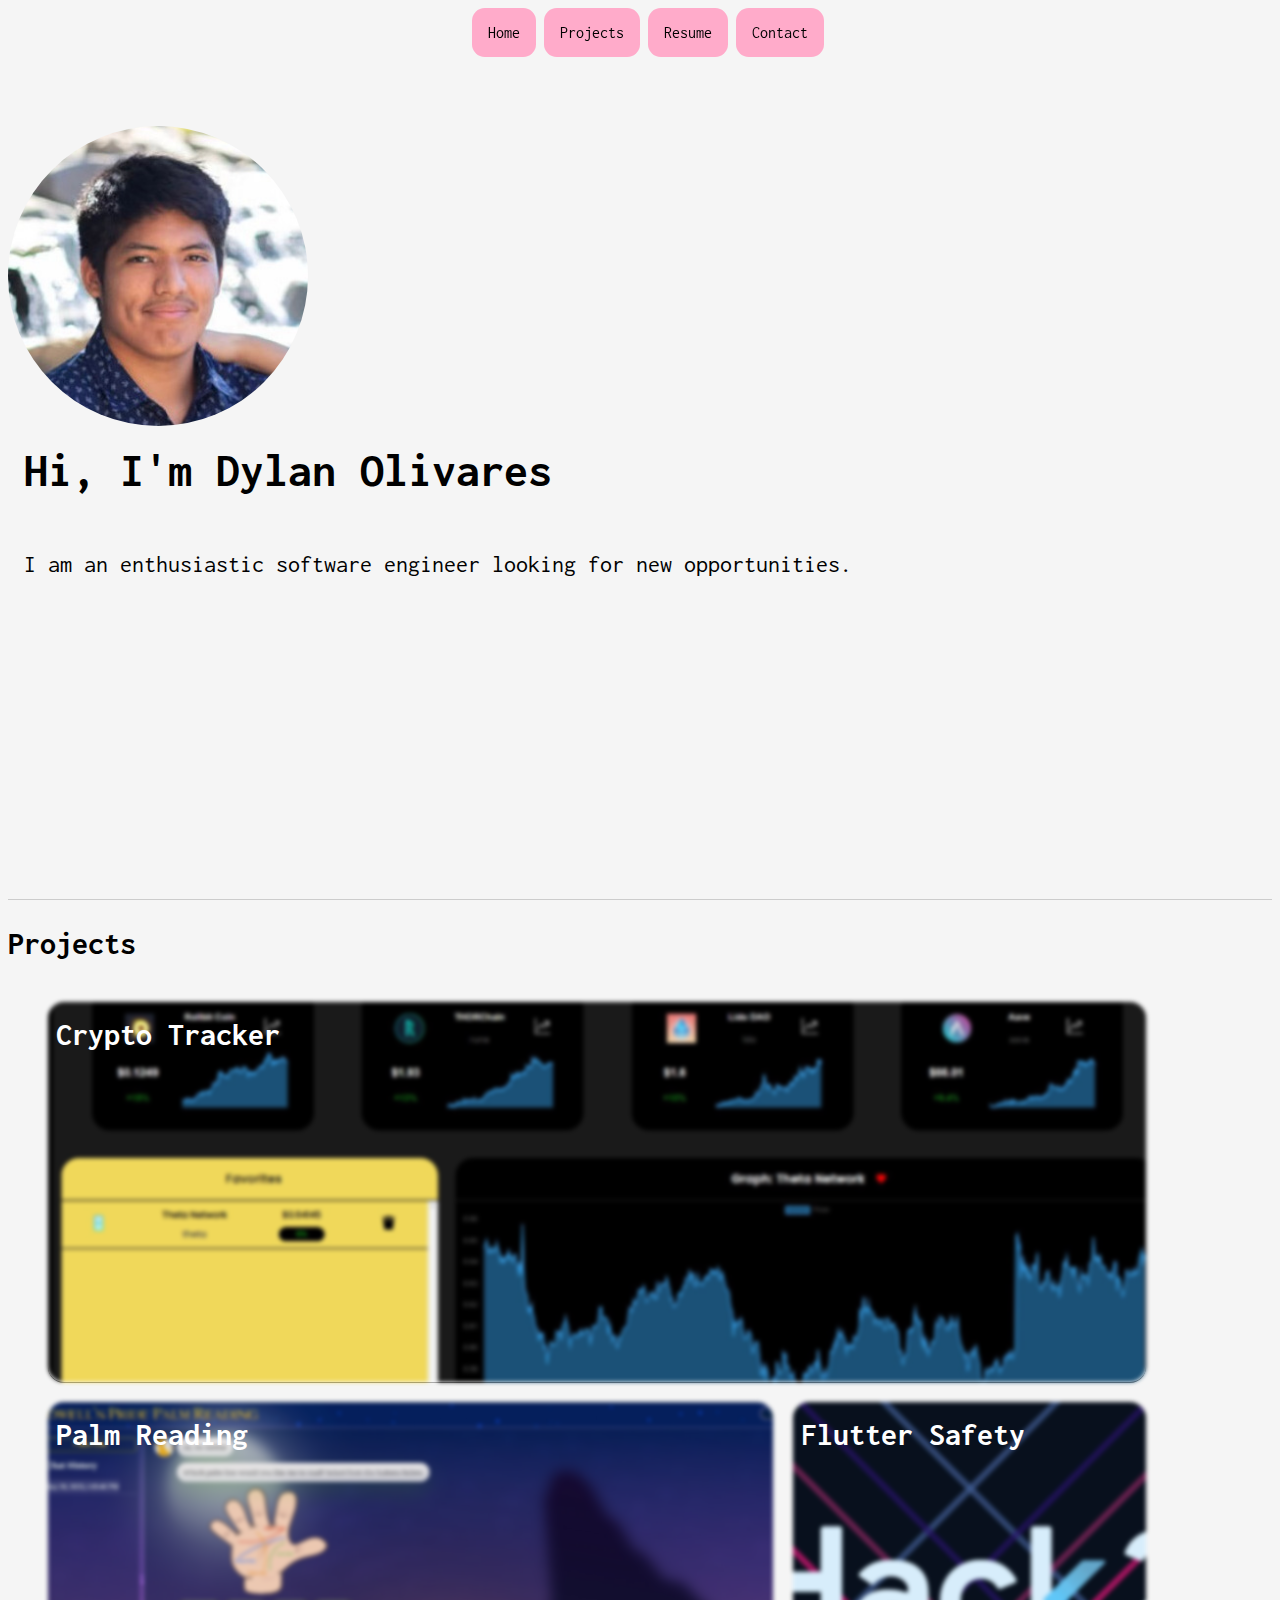
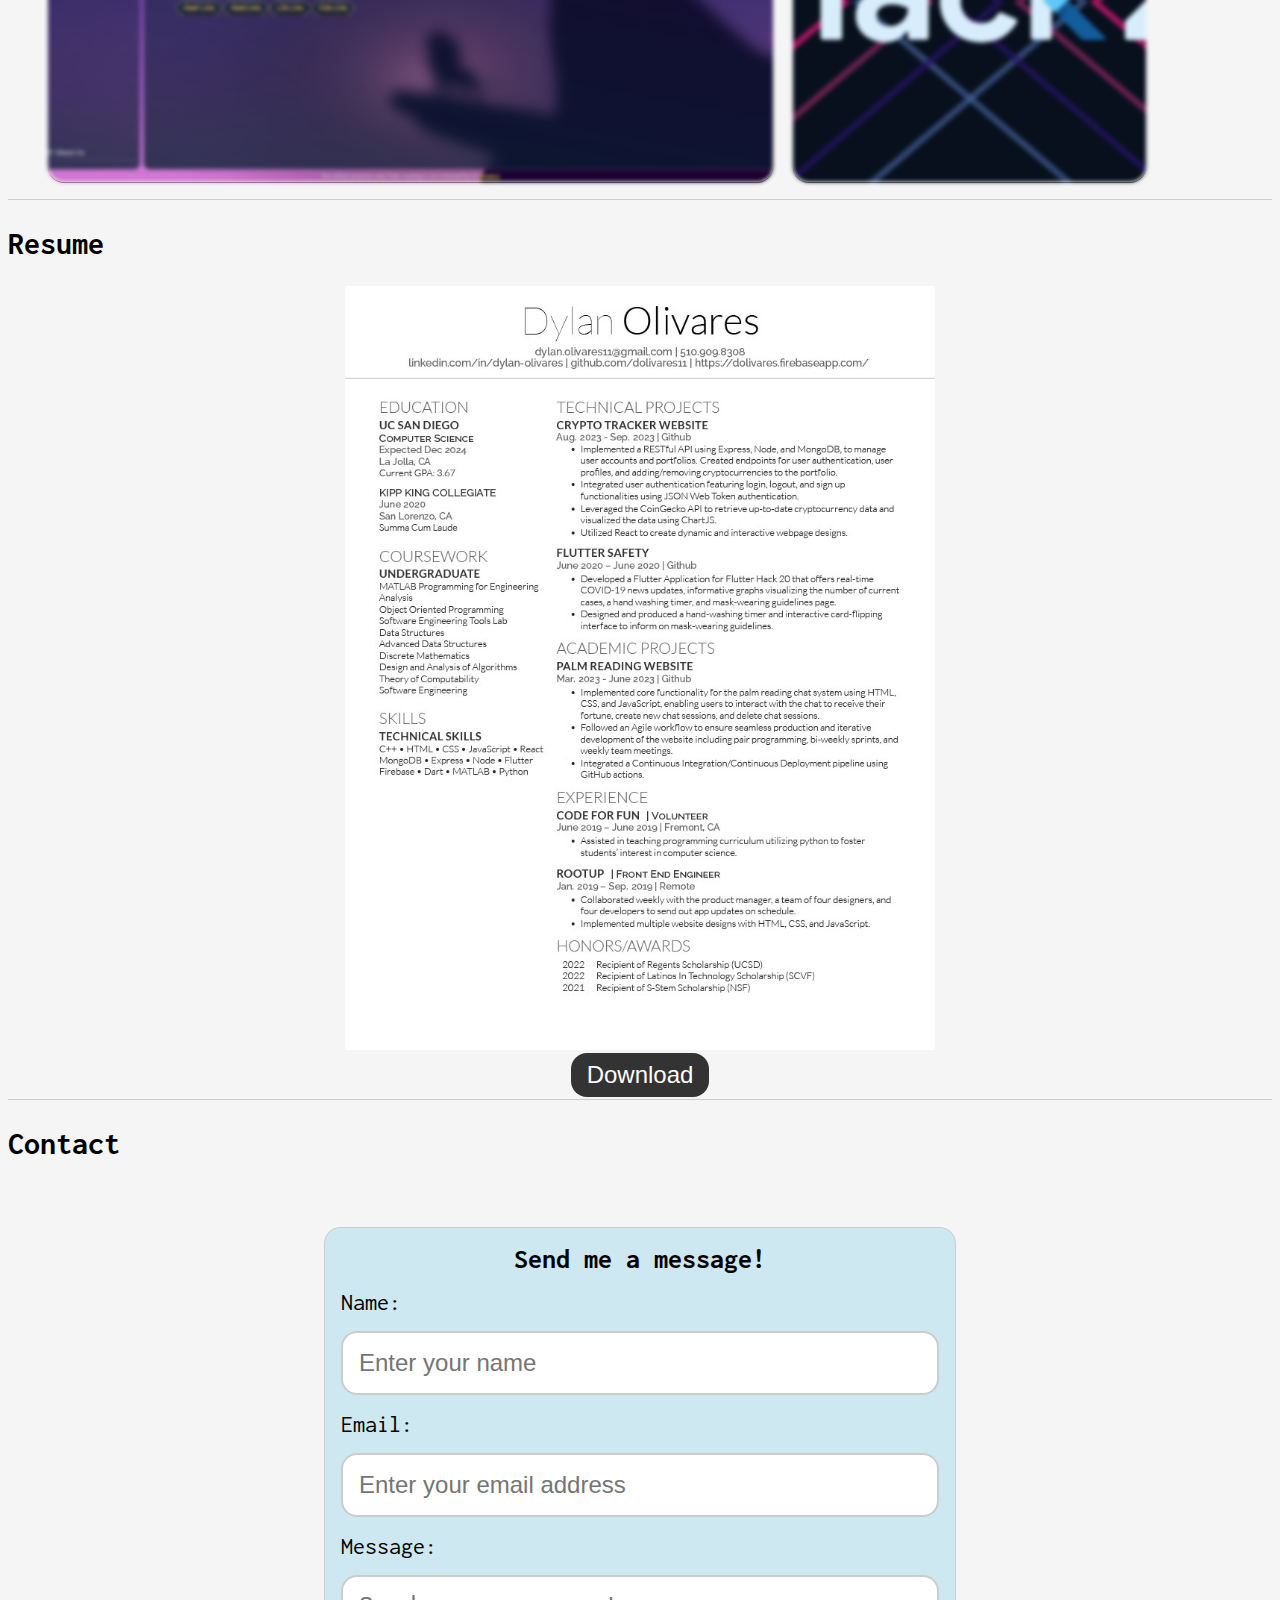
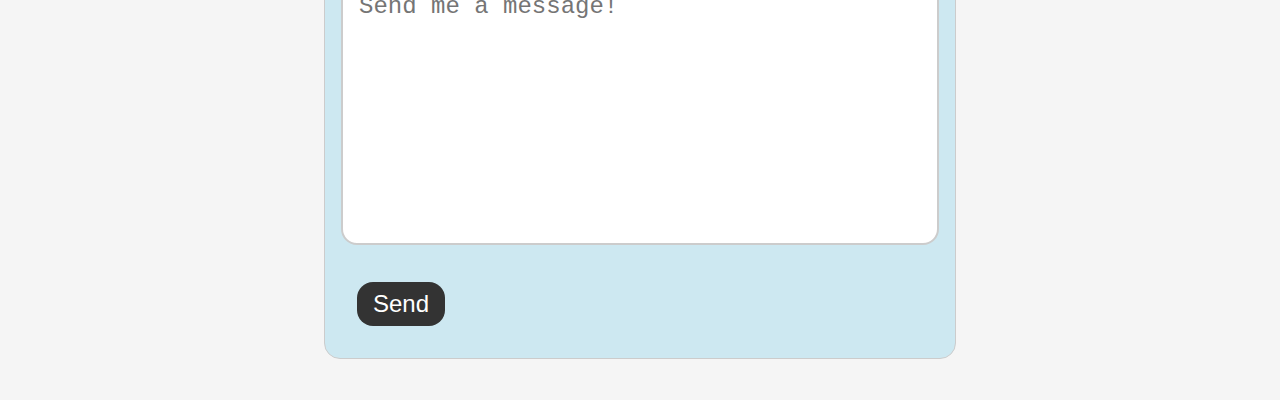
<file: Index.html>
<!DOCTYPE html>
<html lang="en">
    <head>
        <meta charset="utf-8">
        <meta name="viewport" content="width-device-width, initial-scale=1.0">
        <title>Portfolio</title>
        <link rel="stylesheet" href="style.css">
    </head>
    <body>
        <header>
            <nav>
                <ul id = "menu">
                    <li><a href="#about">Home</a></li>
                    <li><a href="#projects">Projects</a></li>
                    <li><a href="#resume">Resume</a></li>
                    <li><a href="#contact">Contact</a></li>
                </ul>
            </nav>
        </header>
        <main>
            <section id="about">
                <picture>
                    <source type="image/jxl" srcset="images/profilePicture.jxl">
                    <source type="image/jpeg" srcset="images/profilePicture.jpg">
                    <source type="image/webp" srcset="images/profilePicture.webp">
                    <source type="image/png" srcset="images/profilePicture.png">
                    <img src="images/profilePicture.jpg" alt="Profile Picture">
                </picture>
                <h1>Hi, I'm Dylan Olivares</h1>
                <p>I am an enthusiastic software engineer looking for new opportunities.</p>
            </section>

            <section id="projects">
                <h2>Projects</h2>
                <ol>
                    <li>
                        <a href="https://github.com/dolivares11/Crypto-Tracker" target="_blank"></a>
                        <h3>Crypto Tracker</h3>
                        <picture>
                            <source type="image/jpeg" srcset="images/Project1.jpg">
                            <source type="image/webp" srcset="images/Project1.webp">
                            <source type="image/png" srcset="images/Project1.png">
                            <img src="images/Project1.jpg" alt="Crypto Tracker Project">
                        </picture>
                    </li>
                    <li>
                        <h3>Palm Reading</h3>
                        <picture>
                            <source type="image/jpeg" srcset="images/Project2.jpg">
                            <source type="image/webp" srcset="images/Project2.webp">
                            <source type="image/png" srcset="images/Project2.png">
                            <img src="images/Project2.jpg" alt="Palm Reading Project">
                        </picture>
                        <a href="https://github.com/cse110-sp23-group3/cse110-sp23-group3" target="_blank"></a>
                    </li>
                    <li>
                        <h3>Flutter Safety</h3>
                        <picture>
                            <source type="image/jpeg" srcset="images/Project3.jpg">
                            <source type="image/webp" srcset="images/Project3.webp">
                            <source type="image/png" srcset="images/Project3.png">
                            <img src="images/Project3.jpg" alt="Flutter Safety Project">
                        </picture>
                        <a href="https://github.com/Renzo-Olivares/flutter_virus" target="_blank"></a>
                    </li>
                </ol>
            </section>

            <section id="resume">
                <h2>Resume</h2>
                <picture>
                    <source type="image/jxl" srcset="images/Resume.jxl">
                    <source type="image/jpeg" srcset="images/Resume.jpg">
                    <img src="images/Resume.jpg" alt="Resume">
                </picture>
                <button type="submit">Download</button>
            </section>

            <section id="contact">
                <h2>Contact</h2>
                <form action="https://httpbin.org/post" method="POST">
                    <h3>Send me a message!</h3>

                    <label for="name">Name:</label>
                    <input type="text" name="name" id="name" placeholder="Enter your name" required>
                    <output for="name" class="error"></output>
                    <output for="name" class="error"></output>

                    <label for="email">Email:</label>
                    <input type="email" name="email" id="email" placeholder="Enter your email address" required pattern="[a-zA-Z0-9._%+-]+@[a-zA-Z0-9.-]+\.[a-zA-Z]{2,}$">
                    <output for="email" class="error"></output>
                    <output for="email" class="info"></output>

                    <label for="message">Message:</label>
                    <textarea name="message" id="message" placeholder="Send me a message!" required minlength="10" maxlength="400"></textarea>
                    <output for="message" class="error"></output>
                    <output for="message" class="info"></output>

                    <input type="hidden" name="possible_bot" value="true">

                    <button type="submit">Send</button>
                </form>
            </section>
        </main>
    </body>
</html>
</file>
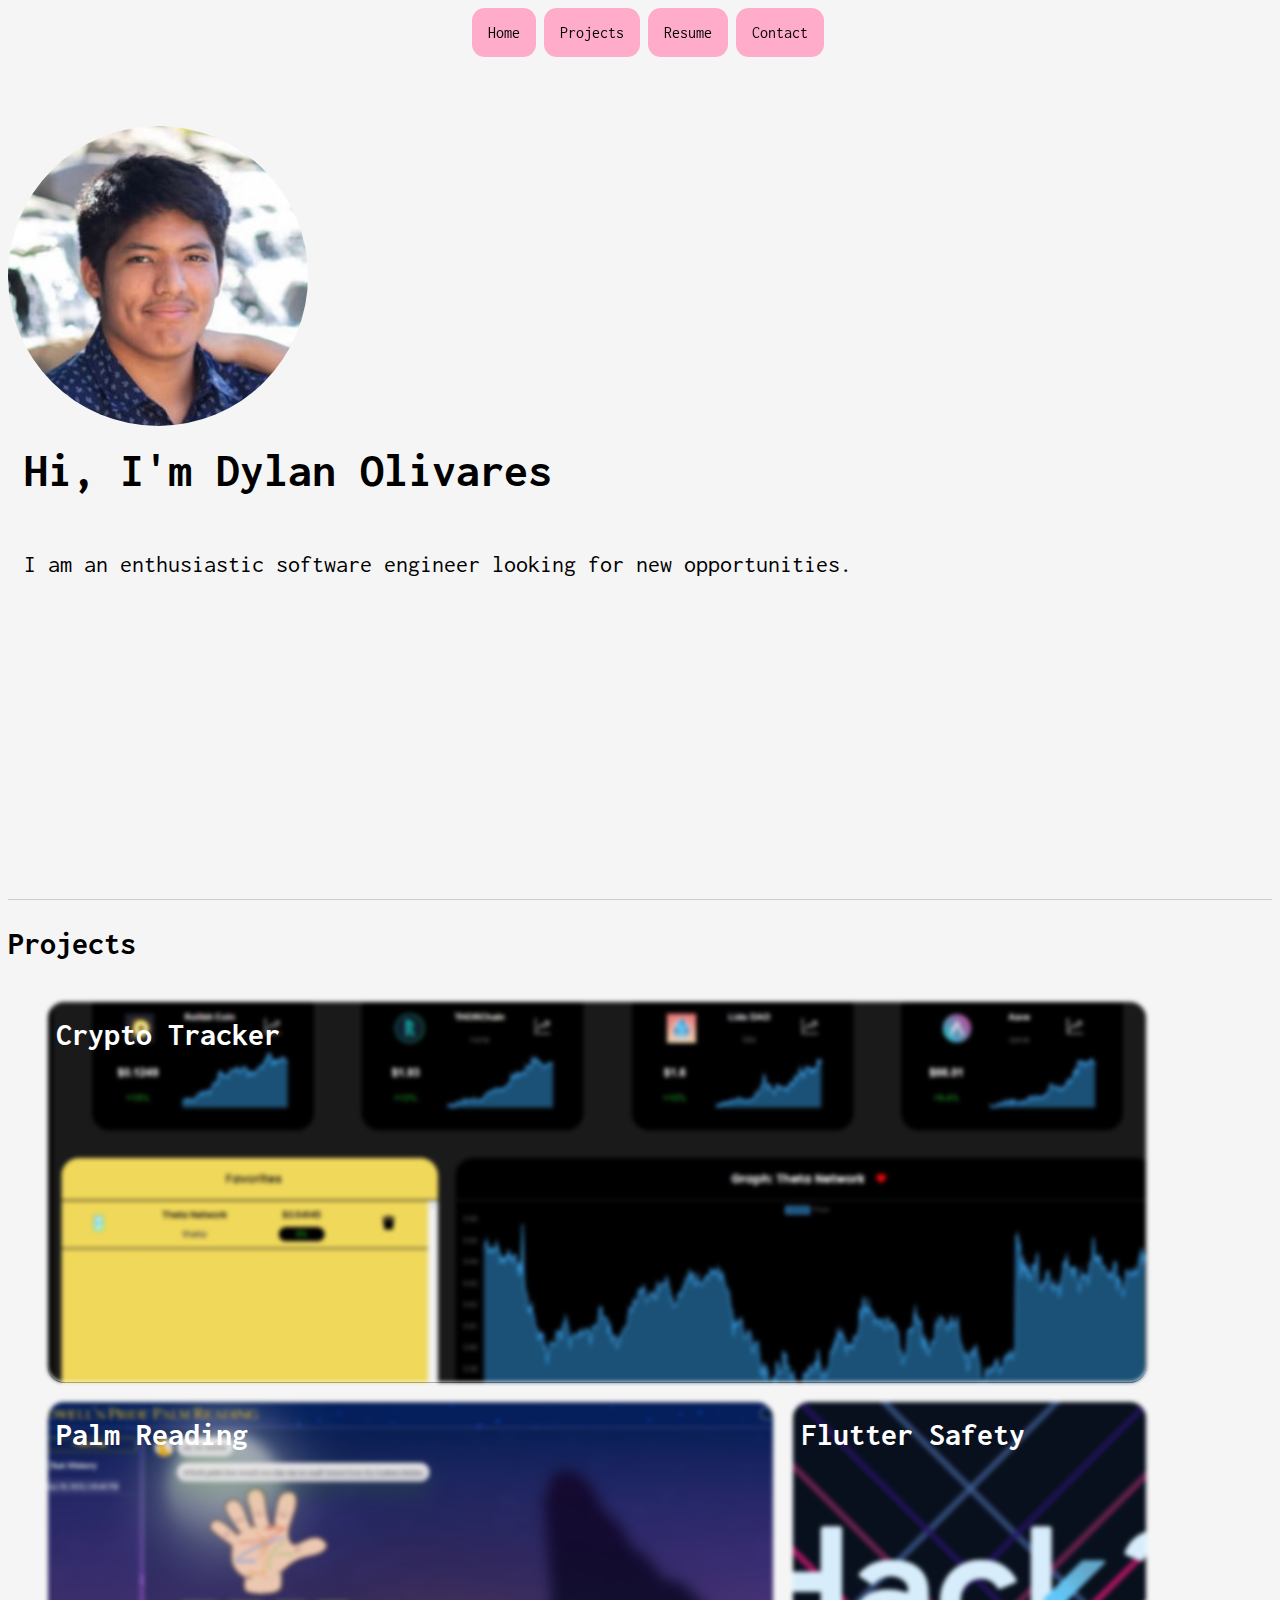
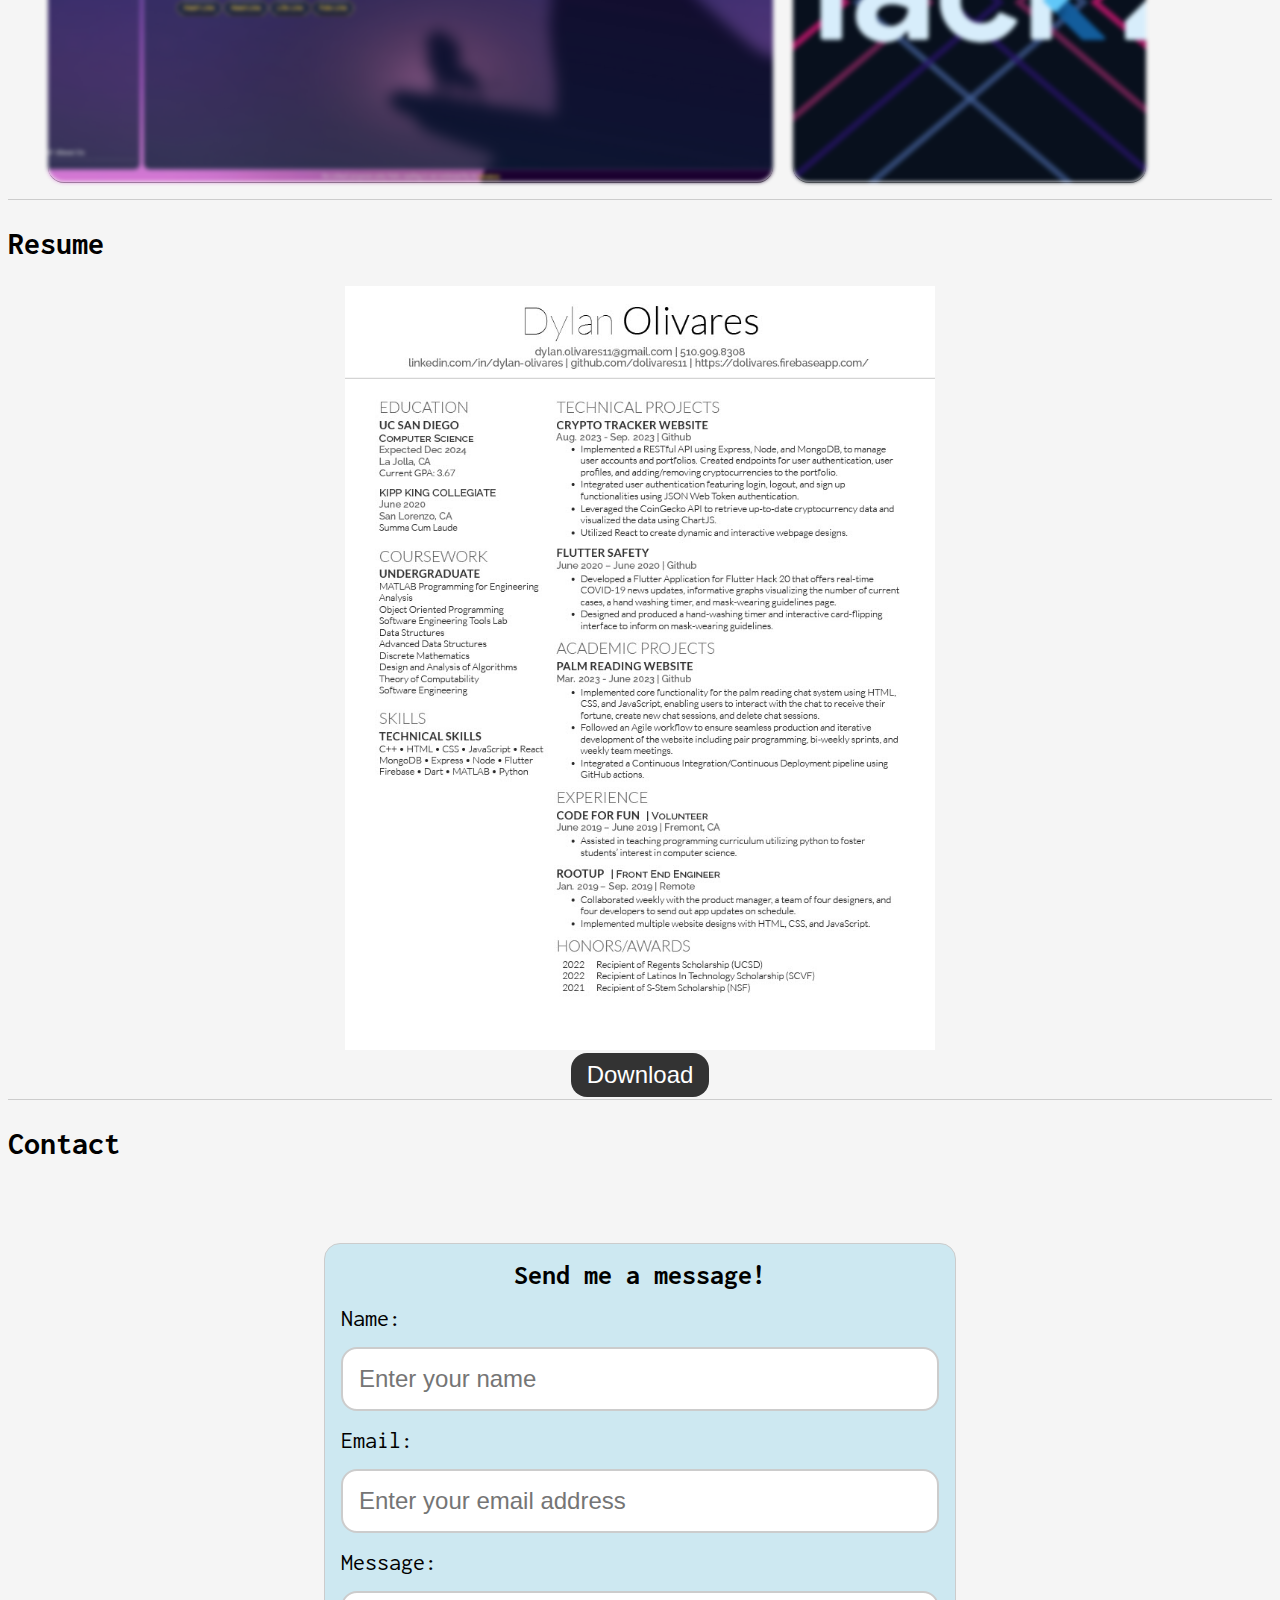
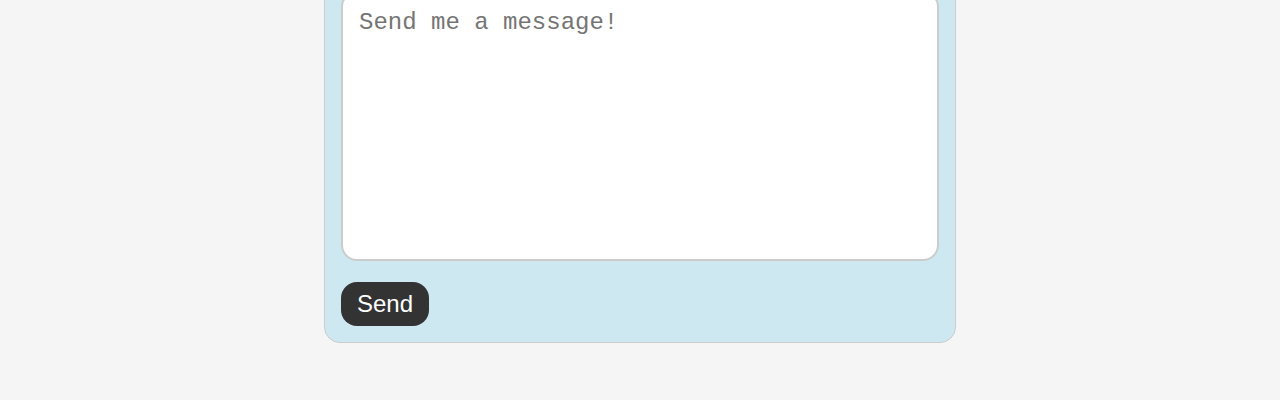
<file: form-no-js.html>
<!DOCTYPE html>
<html lang="en">
    <head>
        <meta charset="utf-8">
        <meta name="viewport" content="width-device-width, initial-scale=1.0">
        <title>Portfolio</title>
        <link rel="stylesheet" href="form-no-js.css">
    </head>
    <body>
        <header>
            <nav>
                <ul id = "menu">
                    <li><a href="#about">Home</a></li>
                    <li><a href="#projects">Projects</a></li>
                    <li><a href="#resume">Resume</a></li>
                    <li><a href="#contact">Contact</a></li>
                </ul>
            </nav>
        </header>
        <main>
            <section id="about">
                <picture>
                    <source type="image/jxl" srcset="images/profilePicture.jxl">
                    <source type="image/jpeg" srcset="images/profilePicture.jpg">
                    <source type="image/webp" srcset="images/profilePicture.webp">
                    <source type="image/png" srcset="images/profilePicture.png">
                    <img src="images/profilePicture.jpg" alt="Profile Picture">
                </picture>
                <h1>Hi, I'm Dylan Olivares</h1>
                <p>I am an enthusiastic software engineer looking for new opportunities.</p>
            </section>

            <section id="projects">
                <h2>Projects</h2>
                <ol>
                    <li>
                        <a href="https://github.com/dolivares11/Crypto-Tracker" target="_blank"></a>
                        <h3>Crypto Tracker</h3>
                        <picture>
                            <source type="image/jpeg" srcset="images/Project1.jpg">
                            <source type="image/webp" srcset="images/Project1.webp">
                            <source type="image/png" srcset="images/Project1.png">
                            <img src="images/Project1.jpg" alt="Crypto Tracker Project">
                        </picture>
                    </li>
                    <li>
                        <h3>Palm Reading</h3>
                        <picture>
                            <source type="image/jpeg" srcset="images/Project2.jpg">
                            <source type="image/webp" srcset="images/Project2.webp">
                            <source type="image/png" srcset="images/Project2.png">
                            <img src="images/Project2.jpg" alt="Palm Reading Project">
                        </picture>
                        <a href="https://github.com/cse110-sp23-group3/cse110-sp23-group3" target="_blank"></a>
                    </li>
                    <li>
                        <h3>Flutter Safety</h3>
                        <picture>
                            <source type="image/jpeg" srcset="images/Project3.jpg">
                            <source type="image/webp" srcset="images/Project3.webp">
                            <source type="image/png" srcset="images/Project3.png">
                            <img src="images/Project3.jpg" alt="Flutter Safety Project">
                        </picture>
                        <a href="https://github.com/Renzo-Olivares/flutter_virus" target="_blank"></a>
                    </li>
                </ol>
            </section>

            <section id="resume">
                <h2>Resume</h2>
                <picture>
                    <source type="image/jxl" srcset="images/Resume.jxl">
                    <source type="image/jpeg" srcset="images/Resume.jpg">
                    <img src="images/Resume.jpg" alt="Resume">
                </picture>
                <button type="submit">Download</button>
            </section>

            <section id="contact">
                <h2>Contact</h2>
                <form action="https://httpbin.org/post" method="POST" id="contact-form">
                    <h3>Send me a message!</h3>

                    <label for="name">Name:</label>
                    <input type="text" name="name" id="name" placeholder="Enter your name" required pattern="[a-zA-Z\s]*">
                    <output for="name" class="error"></output>
                    <output for="name" class="error"></output>

                    <label for="email">Email:</label>
                    <input type="email" name="email" id="email" placeholder="Enter your email address" required pattern="[a-zA-Z0-9._%+-]+@[a-zA-Z0-9.-]+\.[a-zA-Z]{2,}$">
                    <output for="email" class="error"></output>
                    <output for="email" class="info"></output>

                    <label for="message">Message:</label>
                    <textarea name="message" id="message" placeholder="Send me a message!" required minlength="10" maxlength="400"></textarea>
                    <output for="message" class="error"></output>
                    <output for="message" class="info"></output>

                    <input type="hidden" name="possible_bot" value="true">

                    <button type="submit">Send</button>
                </form>
            </section>
        </main>
    </body>
</html>
</file>
<file: style.css>
@import url('https://fonts.googleapis.com/css2?family=Inconsolata:ital,wght@0,400;1,300&display=swap');

* {
    box-sizing: border-box;
}

:root {
    --primary-color: #333;
    --secondary-color: color(display-p3 1 0.6863 0.7882);
    --page-color: #f5f5f5;
    --border-color: #ccc;
    --primary-font: 'Inconsolata';
    --secondary-font: monospace;
    --background-color-dark: #333;
    --text-color-dark: #f5f5f5;
}

html {
    
    font-family: var(--primary-font), var(--secondary-font);
}

header {
    width: 100%;
}

body {
    background-color: var(--page-color, #f5f5f5);
    margin-top: 0;
    margin-bottom: 0;
}

nav {
    z-index: 100;
    position: fixed;
    top: 0;
    width: 100%;
    color: white;
    margin-top: .5rem;
}

ul#menu {
    list-style: none;
    margin: 0;
    padding: 0;
    text-align: center;
}

ul#menu li:has(a), ul#menu li {
    border-radius: 1dvw;
    background-color: var(--secondary-color, pink);
    padding: 1rem;
    color: black;
}

ul#menu li:has(a) {
    display: inline-block;
}

#toggle {
    cursor: pointer;
}

ul#menu > li > a {
    color: black;
    text-decoration: none;
    display: block;
}

section {
    margin: 0;
    padding: 0;
    height: 100dvh;
    display: flex;
    flex-direction: column;
    border-bottom: 1px solid var(--border-color, #ccc);
}

#about h1 {
    font-size: 3rem;
    margin: 0;
    padding: 1rem;
}

#about p {
    font-size: 1.5rem;
    padding: 1rem;
}

section > h2 {
    font-size: 2rem;
    width: 100%;
}

#about img {
    border-radius: 10rem;
    width: 300px;
    height: 300px;
    display: inline-block;
    margin-top: 10%;
}

#projects ol {
    display: grid;
    grid-template-columns: 1fr 1fr 1fr;
    grid-template-rows: 1fr 1fr;
    grid-gap: 1.5dvw;
    width: 90%;
    height: 90%;
}

#projects ol li {
    display: flex;
    flex-direction: column;
    align-items: center;
    text-align: center;
    justify-content: center;
    font-size: 3rem;
    color: white;
    border-radius: 1rem;
    border-bottom: 1px solid rgba(0, 0, 0, .5);
    cursor: pointer;
    position: relative;
    transition: all .5s ease-in-out;
}

#projects ol li > h3 {
    z-index: 90;
    margin: 0;
    width: 100%;
    display: flex;
    font-size: 2rem;
    margin: 1rem 0 0 1rem;
}

#projects ol li picture {
    width: 100%;
    height: 100%;
}

#projects ol li picture img {
    width: 100%;
    height: 100%;
    border-radius: 1rem;
    object-fit: cover;
    object-position: center;
    position: absolute;
    top: 0;
    left: 0;
    transition: all .5s ease-in-out;
    filter: blur(2px); /* Adjust the value to control the level of blur */
}

#projects ol li a {
    display: block;
    text-decoration: none;
    color: inherit;
}

#projects ol li:hover {
    transform: translateY(-10px);
    box-shadow: 0px 10px 10px rgba(0, 0, 0, 0.2);
}

#projects ol li:nth-child(1) {
    grid-column-start: 1;
    grid-column-end: 4;
    grid-row-start: 1;
    grid-row-end: 1;
}

#projects ol li:nth-child(2) {
    grid-row-start: 2;
    grid-row-end: 2;
    grid-column-start: 1;
    grid-column-end: 3;
}

#projects ol li:nth-child(3) {
    grid-row-start: 2;
    grid-row-end: 2;
    grid-column-start: 3;
    grid-column-end: 4;
}

#resume {
    display: flex;
    flex-direction: column;
    align-items: center;
    justify-content: center;
}

#resume > h2 {
    width: 100%;
}

#resume picture {
    height: 85%;
}

#resume picture img {
    height: 100%;
    align-items: center;
    display: block;
    margin: 0 auto;

}

#resume button {
    background-color: var(--primary-color, #333);
    color: white;
    border: none;
    margin: auto 0;
    padding: .5rem 1rem;
    border-radius: 1rem;
    font-size: 1.5rem;
    cursor: pointer;
}

#contact form {
    display: block;
    background-color: rgb(205, 232, 241);
    border-radius: 1rem;
    padding: 0 1rem 1rem 1rem;
    width: 50%;
    border: 1px solid var(--border-color, #ccc);
    margin: auto auto;
}

#contact form h3 {
    text-align: center;
    margin: 1rem 0 1rem 0;
}

#contact form label {
    display: block;
    text-align: left;
    margin-bottom: 1rem;
}

#contact form, #contact input, #contact textarea, #contact label {
    font-size: 1.5rem;
}

#contact input, #contact textarea {
    width: 100%;
    margin-bottom: 1rem;
    padding: 1rem;
    border-radius: 1rem;
    border: 2px solid var(--border-color, #ccc);
}

#contact textarea {
    height: 30dvh;
    resize: none;
}

#contact form button {
    background-color: var(--primary-color, #333);
    color: white;
    border: none;
    padding: .5rem 1rem;
    border-radius: 1rem;
    font-size: 1.5rem;
    cursor: pointer;
    display: block;
    margin: 1rem;
}

#contact {
    border: none;
}

input:focus, textarea:focus {
    outline: none;
}

output[for="name"],
output[for="email"],
output[for="message"] {
  display: block;
  background-color: none;
  color: #ff0000;
}

output[for="message"].info {
    color: #007bff;
  }
  
output[for="message"].warn {
    color: #ff9800;
}

.error {
    color: #ff0000;
}

@keyframes flash {
    0% { opacity: 1; }
    50% { opacity: 0; }
    100% { opacity: 1; }
  }
  
.flash {
    animation: flash 1s 5; /* Adjust the duration as needed */
}

body.dark-mode {
    background-color: var(--background-color-dark);
    color: var(--text-color-dark);
}

#resume button.dark-mode {
    background-color: white;
    color: black;
}

#contact form.dark-mode {
    background-color: darkblue;
    color: var(--text-color-dark);
    border-color: black;
}

#toggle {
    display: none;
}

@media (min-width: 0px) and (max-width: 767px) {
    /* Your styles for small screens here */
    html {
        font-size: 15px;
    }

    #about {
        align-items: center;
        justify-content: center;
        text-align: center;
    }

    #about h1, p {
        margin: 0;
    }

    #projects ol {
        width: 100%;
        display: flex;
        flex-direction: column;
        align-items: center;
        justify-content: center;
        margin: 0;
        padding: 0;
    }

    #projects ol li {
        width: 100%;
        height: 100%;
        margin-bottom: 1rem;
    }

    #resume picture, img {
        width: 100%;
    }

    #contact form {
        width: 90%;
        font-size: 1.5rem
    }

    #contact input {
        height: 5dvh
    }
    
    #contact textarea {
        height: 30dvh;
        resize: none;
    }
}

@media (min-width: 768px) and (max-width: 1024px) {
/* Your styles for medium screens here */
    html {
        font-size: 15px;
    }

    #about {
        align-items: center;
        justify-content: center;
        text-align: center;
    }

    #about h1, p {
        margin: 0;
    }

    #projects ol {
        width: 100%;
        display: flex;
        flex-direction: column;
        align-items: center;
        justify-content: center;
        margin: 0;
        padding: 0;
    }

    #projects ol li {
        width: 100%;
        height: 100%;
        margin-bottom: 1rem;
    }

    #resume picture, img {
        width: 100%;
    }

    #contact form {
        width: 90%;
        font-size: 1.5rem
    }

    #contact input {
        height: 5dvh
    }

    #contact textarea {
        height: 30dvh;
        resize: none;
    }
}
</file>
<file: form-no-js.css>
@import url('https://fonts.googleapis.com/css2?family=Inconsolata:ital,wght@0,400;1,300&display=swap');

* {
    box-sizing: border-box;
}

:root {
    --primary-color: #333;
    --secondary-color: color(display-p3 1 0.6863 0.7882);
    --page-color: #f5f5f5;
    --border-color: #ccc;
    --primary-font: 'Inconsolata';
    --secondary-font: monospace;
}

html {
    
    font-family: var(--primary-font), var(--secondary-font);
}

header {
    width: 100%;
}

body {
    background-color: var(--page-color, #f5f5f5);
    margin-top: 0;
    margin-bottom: 0;
}

nav {
    z-index: 100;
    position: fixed;
    top: 0;
    width: 100%;
    color: white;
    margin-top: .5rem;
}

ul#menu {
    list-style: none;
    margin: 0;
    padding: 0;
    text-align: center;
}

ul#menu > li:has(a) {
    display: inline-block;
    border-radius: 1dvw;
    /* background-color: rgba(255, 192, 203, .5); */
    background-color: var(--secondary-color, pink);
}

ul#menu > li > a {
    color: black;
    text-decoration: none;
    display: block;
    padding: 1rem;
}

section {
    margin: 0;
    padding: 0;
    height: 100dvh;
    display: flex;
    flex-direction: column;
    border-bottom: 1px solid var(--border-color, #ccc);
}

#about h1 {
    font-size: 3rem;
    margin: 0;
    padding: 1rem;
}

#about p {
    font-size: 1.5rem;
    padding: 1rem;
}

section > h2 {
    font-size: 2rem;
    width: 100%;
}

#about img {
    border-radius: 10rem;
    width: 300px;
    height: 300px;
    display: inline-block;
    margin-top: 10%;
}

#projects ol {
    display: grid;
    grid-template-columns: 1fr 1fr 1fr;
    grid-template-rows: 1fr 1fr;
    grid-gap: 1.5dvw;
    width: 90%;
    height: 90%;
}

#projects ol li {
    display: flex;
    flex-direction: column;
    align-items: center;
    text-align: center;
    justify-content: center;
    font-size: 3rem;
    color: white;
    border-radius: 1rem;
    border-bottom: 1px solid rgba(0, 0, 0, .5);
    cursor: pointer;
    position: relative;
    transition: all .5s ease-in-out;
}

#projects ol li > h3 {
    z-index: 90;
    margin: 0;
    width: 100%;
    display: flex;
    font-size: 2rem;
    margin: 1rem 0 0 1rem;
}

#projects ol li picture {
    width: 100%;
    height: 100%;
}

#projects ol li picture img {
    width: 100%;
    height: 100%;
    border-radius: 1rem;
    object-fit: cover;
    object-position: center;
    position: absolute;
    top: 0;
    left: 0;
    transition: all .5s ease-in-out;
    filter: blur(2px); /* Adjust the value to control the level of blur */
}

#projects ol li a {
    display: block;
    text-decoration: none;
    color: inherit;
}

#projects ol li:hover {
    transform: translateY(-10px);
    box-shadow: 0px 10px 10px rgba(0, 0, 0, 0.2);
}

#projects ol li:nth-child(1) {
    grid-column-start: 1;
    grid-column-end: 4;
    grid-row-start: 1;
    grid-row-end: 1;
}

#projects ol li:nth-child(2) {
    grid-row-start: 2;
    grid-row-end: 2;
    grid-column-start: 1;
    grid-column-end: 3;
}

#projects ol li:nth-child(3) {
    grid-row-start: 2;
    grid-row-end: 2;
    grid-column-start: 3;
    grid-column-end: 4;
}

#resume {
    display: flex;
    flex-direction: column;
    align-items: center;
    justify-content: center;
}

#resume > h2 {
    width: 100%;
}

#resume picture {
    height: 85%;
}

#resume picture img {
    height: 100%;
    align-items: center;
    display: block;
    margin: 0 auto;

}

#resume button {
    background-color: var(--primary-color, #333);
    color: white;
    border: none;
    margin: auto 0;
    padding: .5rem 1rem;
    border-radius: 1rem;
    font-size: 1.5rem;
    cursor: pointer;
}

#contact form {
    display: block;
    background-color: rgb(205, 232, 241);
    border-radius: 1rem;
    padding: 0 1rem 1rem 1rem;
    width: 50%;
    border: 1px solid var(--border-color, #ccc);
    margin: auto auto;
}

#contact form h3 {
    text-align: center;
    margin: 1rem 0 1rem 0;
}

#contact form label {
    display: block;
    text-align: left;
    margin-bottom: 1rem;
}

#contact form, #contact input, #contact textarea, #contact label {
    font-size: 1.5rem;
}

#contact input, #contact textarea {
    width: 100%;
    margin-bottom: 1rem;
    padding: 1rem;
    border-radius: 1rem;
    border: 2px solid var(--border-color, #ccc);
}

#contact textarea {
    height: 30dvh;
    resize: none;
}

#contact form button {
    background-color: var(--primary-color, #333);
    color: white;
    border: none;
    padding: .5rem 1rem;
    border-radius: 1rem;
    font-size: 1.5rem;
    cursor: pointer;
}

#contact {
    border: none;
}

input:focus, textarea:focus {
    outline: none;
}

#contact input:required:user-invalid,
#contact textarea:required:user-invalid {
    border: 2px solid #ff0000;
}

output[for="name"]:empty,
output[for="email"]:empty,
output[for="message"]:empty {
    display: none;
}

output[for="name"]:not(:empty),
output[for="email"]:not(:empty),
output[for="message"]:not(:empty) {
    display: block;
    color: #ff0000;
}

@media (min-width: 0px) and (max-width: 767px) {
    /* Your styles for small screens here */
    html {
        font-size: 15px;
    }

    #about {
        align-items: center;
        justify-content: center;
        text-align: center;
    }

    #about h1, p {
        margin: 0;
    }

    #projects ol {
        width: 100%;
        display: flex;
        flex-direction: column;
        align-items: center;
        justify-content: center;
        margin: 0;
        padding: 0;
    }

    #projects ol li {
        width: 100%;
        height: 100%;
        margin-bottom: 1rem;
    }

    #resume picture, img {
        width: 100%;
    }

    #contact form {
        width: 90%;
        font-size: 1.5rem
    }

    #contact input {
        height: 5dvh
    }
    
    #contact textarea {
        height: 30dvh;
        resize: none;
    }
}

@media (min-width: 768px) and (max-width: 1024px) {
/* Your styles for medium screens here */
    html {
        font-size: 15px;
    }

    #about {
        align-items: center;
        justify-content: center;
        text-align: center;
    }

    #about h1, p {
        margin: 0;
    }

    #projects ol {
        width: 100%;
        display: flex;
        flex-direction: column;
        align-items: center;
        justify-content: center;
        margin: 0;
        padding: 0;
    }

    #projects ol li {
        width: 100%;
        height: 100%;
        margin-bottom: 1rem;
    }

    #resume picture, img {
        width: 100%;
    }

    #contact form {
        width: 90%;
        font-size: 1.5rem
    }

    #contact input {
        height: 5dvh
    }

    #contact textarea {
        height: 30dvh;
        resize: none;
    }
}
</file>
